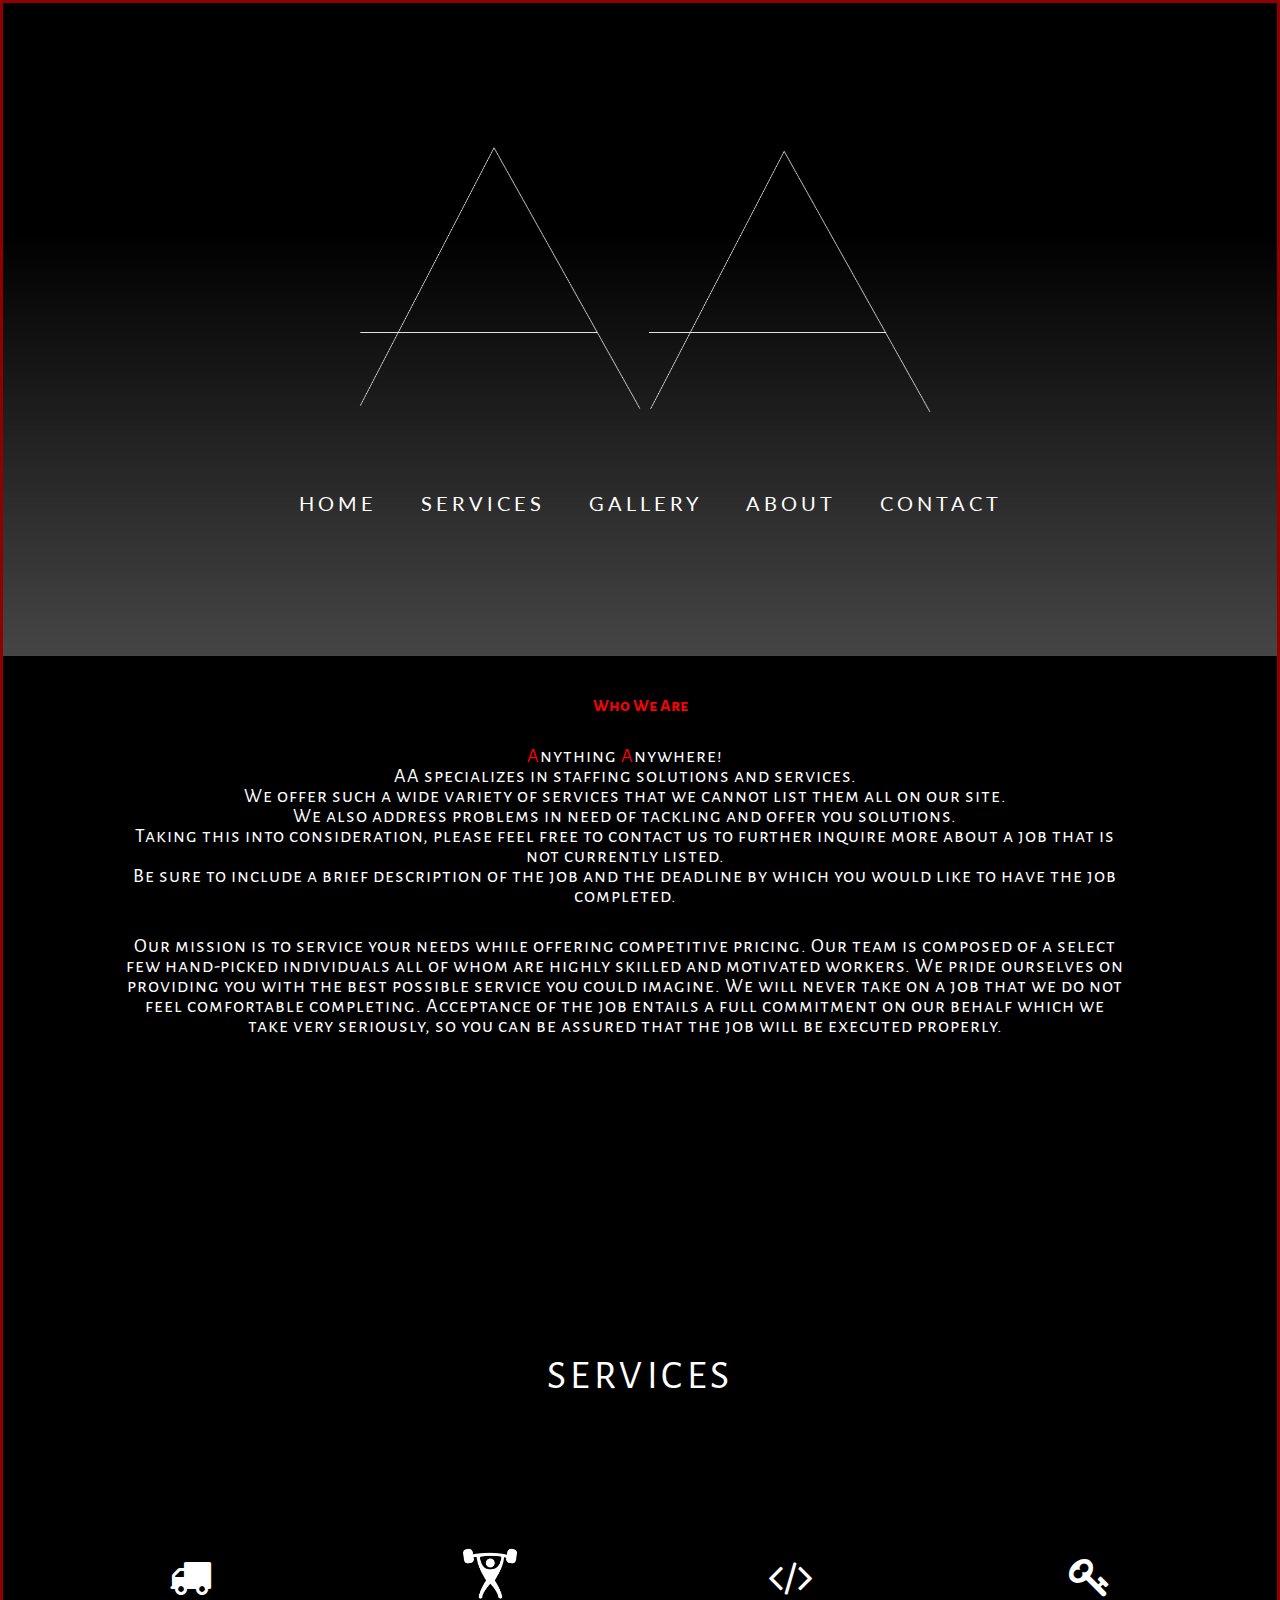
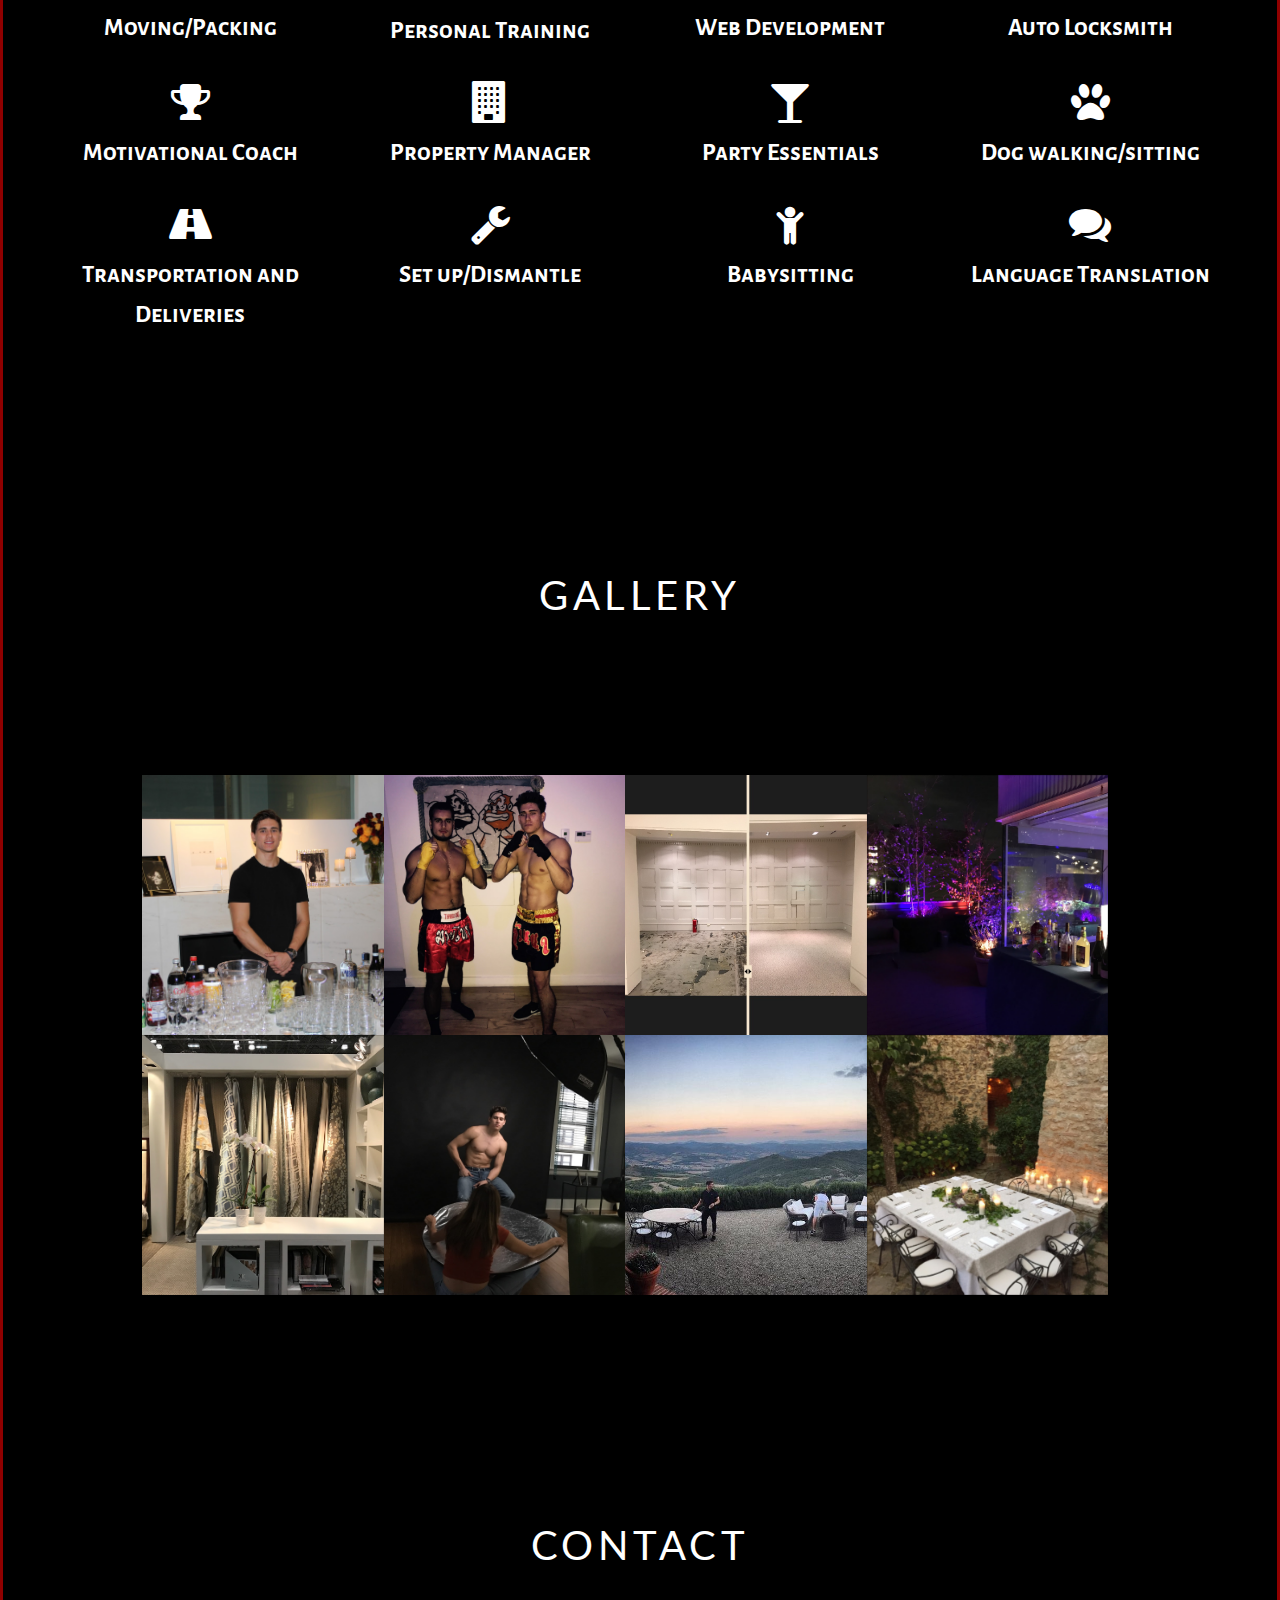
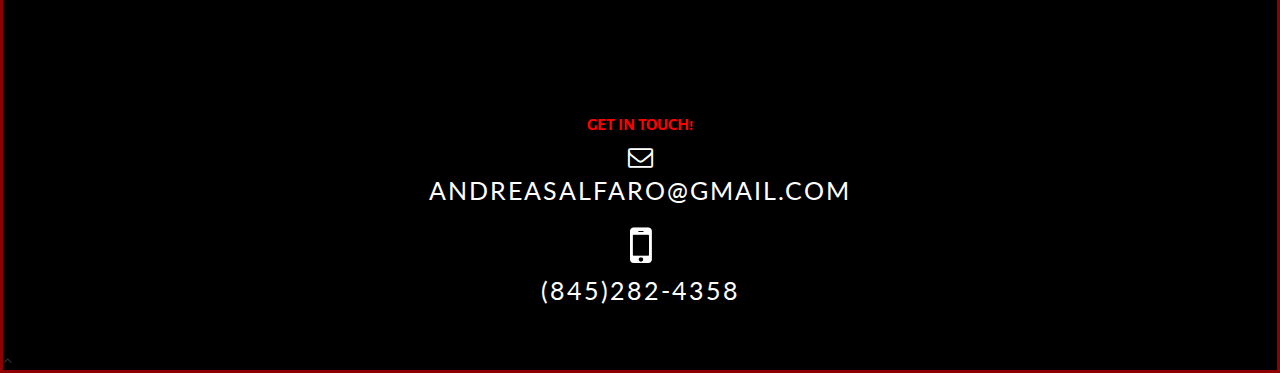
<file: index.html>
<!DOCTYPE html>

<body>

    <head>
        <meta charset="utf-8">
        <meta http-equiv="X-UA-Compatible" content="IE=edge">
        <meta name="viewport" content="width=device-width, initial-scale=1.0">
        <title></title>
        <link rel="stylesheet" href="css/andreas.css">
        <link href="css/bootstrap-responsive.css" rel="stylesheet">
        <link href="css/responsive.css" rel="stylesheet" type="text/css">
        <link rel="stylesheet" href="css/animate.css">
        <link href="css/animate.min.css" rel="stylesheet">
        <link href="css/responsive.css" rel="stylesheet" type="text/css">
        <script src="js/jquery-3.1.1.min.js"></script>
        <script src="https://ajax.googleapis.com/ajax/libs/jquery/3.1.1/jquery.min.js"></script>

        <script src="js/bootstrap.min.js"></script>
        <link rel="stylesheet" href="css/font-awesome/css/font-awesome.min.css">
        <link href="https://fonts.googleapis.com/css?family=Advent+Pro:100" rel="stylesheet">
        <link href="https://fonts.googleapis.com/css?family=Lato:100" rel="stylesheet">
        <link href="https://fonts.googleapis.com/css?family=Alegreya+Sans+SC:100" rel="stylesheet">
    </head>
    <div class="background1">
        <img src="images/debika-logo.png" alt="">
        <div class="con gray highlightTextIn">

            <nav id="nav-menu-container">
                <ul class="nav-menu">
                    <a href="#home" alt="HOME">HOME</a>
                    <a href="#services" alt="SERVICES">SERVICES</a>
                    <a href="#gallery" alt="GALLERY">GALLERY</a>
                    <a href="#about" alt="ABOUT">ABOUT</a>
                    <a href="#contact" alt="CONTACT">CONTACT</a>
                </ul>
            </nav>

        </div>
    </div>
    <section id="about" class="section">
        <div class="container-fluid bg-1 text-center">
            <div class="container">
                <h4>Who We Are</h4>
                <div class="row">
                    <div>
                        <!-- h2>We live with <strong>Creativity</strong></h2> -->
                        <p>
                            <span>A</span>nything <span>A</span>nywhere!
                            <br> AA specializes in staffing solutions and services.
                            <br>We offer such a wide variety of services that we cannot list them all on our site.
                            <br>We also address problems in need of tackling and offer you solutions.
                            <br>Taking this into consideration, please feel free to contact us to further inquire more about a job that is not currently listed.
                            <br>Be sure to include a brief description of the job and the deadline by which you would like to have the job completed.
                        </p>
                        <p>Our mission is to service your needs while offering competitive pricing. Our team is composed of a select few hand-picked individuals all of whom are highly skilled and motivated workers. We pride ourselves on providing you with the best possible service you could imagine. We will never take on a job that we do not feel comfortable completing. Acceptance of the job entails a full commitment on our behalf which we take very seriously, so you can be assured that the job will be executed properly.
                        </p>
                    </div>
                </div>
            </div>
            <!-- /.container -->
    </section>
    <section id="services" class="section orange">
        <div class="background2">
            <h5>SERVICES</h5>
        </div>
        <!-- Four columns -->
        <div class="container">
            <div class="row">
                <div class="span3 animated flyIn">
                    <div class="service-box">
                        <i class="fa fa-truck fa-3x" aria-hidden="true"></i>
                        <h3>Moving/Packing</h3>
                        <!-- <p>
                            Relocating big or small items such as household furniture and personal belongings. Whether you are relocating your office space or your own personal move we can do everything from start to finish, including packing.
                        </p> -->
                    </div>
                </div>
                <div class="span3 animated-fast flyIn">
                    <div class="service-box">
                        <div class="muscle"> <img src="images/muscle.png" alt=""></div>
                        <h3>Personal Training</h3>
                        <!-- <p>
                            Offering different types of programs which range from strength and conditioning, weight loss all the way to bodybuilding.
                        </p> -->
                    </div>
                </div>
                <div class="span3 animated-fast flyIn">
                    <div class="service-box">
                        <i class="fa fa-code fa-3x" aria-hidden="true"></i>
                        <h3>Web Development</h3>
                        <!-- <p>
                            Lorem Ipsum is simply dummy text of the printing and typesetting industry.
                        </p> -->
                    </div>
                </div>
                <div class="span3 animated-slow flyIn">
                    <div class="service-box">
                        <i class="fa fa-key fa-3x" aria-hidden="true"></i>
                        <h3>Auto Locksmith</h3>
                        <!-- <p>
                            Create any type of car key, program transponder keys, key fobs and remotes.
                        </p> -->
                    </div>
                </div>
            </div>
            <div class="row">
                <div class="span3 animated-fast flyIn">
                    <div class="service-box">
                        <i class="fa fa-trophy fa-3x" aria-hidden="true"></i>
                        <h3>Motivational Coach</h3>
                        <!--                         <p>
                            Providing guidance and advice with personal issues. Working with the client to organize and improve their life.
                        </p> -->
                    </div>
                </div>
                <div class="span3 animated-fast flyIn">
                    <div class="service-box">
                        <i class="fa fa-building fa-3x" aria-hidden="true"></i>
                        <h3>Property Manager</h3>
                        <!-- <p>
                            Lorem Ipsum is simply dummy text of the printing and typesetting industry.
                        </p> -->
                    </div>
                </div>
                <div class="span3 animated-fast flyIn">
                    <div class="service-box">
                        <i class="fa fa-glass fa-3x" aria-hidden="true"></i>
                        <h3>Party Essentials</h3>
                        <!-- <p>
                            Security, DJs, bartenders, waiters…
                        </p> -->
                    </div>
                </div>
                <div class="span3 animated-fast flyIn">
                    <div class="service-box">
                        <i class="fa fa-paw fa-3x" aria-hidden="true"></i>
                        <h3>Dog walking/sitting</h3>
                        <!--                         <p>
                            Lorem Ipsum is simply dummy text of the printing and typesetting industry.
                        </p> -->
                    </div>
                </div>
            </div>
            <div class="row">
                <div class="span3 animated-fast flyIn">
                    <div class="service-box">
                        <i class="fa fa-road fa-3x" aria-hidden="true"></i>
                        <h3>Transportation and Deliveries</h3>
                        <!-- <p>
                            Lorem Ipsum is simply dummy text of the printing and typesetting industry.
                        </p> -->
                    </div>
                </div>
                <div class="span3 animated-fast flyIn">
                    <div class="service-box">
                        <i class="fa fa-wrench fa-3x" aria-hidden="true"></i>
                        <h3>Set up/Dismantle</h3>
                        <!--                         <p>
                            Lorem Ipsum is simply dummy text of the printing and typesetting industry.
                        </p> -->
                    </div>
                </div>
                <div class="span3 animated-fast flyIn">
                    <div class="service-box">
                        <i class="fa fa-child fa-3x" aria-hidden="true"></i>
                        <h3>Babysitting</h3>
                        <!-- <p>
                            Lorem Ipsum is simply dummy text of the printing and typesetting industry.
                        </p> -->
                    </div>
                </div>
                <div class="span3 animated-fast flyIn">
                    <div class="service-box">
                        <i class="fa fa-comments fa-3x" aria-hidden="true"></i>
                        <h3>Language Translation</h3>
                        <!-- <p>
                            Lorem Ipsum is simply dummy text of the printing and typesetting industry.
                        </p> -->
                    </div>
                </div>
            </div>
        </div>
        </div>
        </div>
    </section>
    <div class="background2">
        <h5>GALLERY</h5>
    </div>
    <section id="gallery">
        <!--main-section-start-->
        <div class="container">
            <div class="margins">
                <div class="row">
                    <div class="col-md-4">
                        <a class="portfolio-item" style="background-image: url('images/bartender.jpg');" href="">
                            <div class="details">
                                <h6>Bartenders</h6>
                            </div>
                        </a>
                    </div>
                    <div class="col-md-4">
                        <a class="portfolio-item" style="background-image: url('images/boxer.jpg');" href="">
                            <div class="details">
                                <h6>Bartenders</h6>
                            </div>
                        </a>
                    </div>
                    <div class="col-md-4">
                        <a class="portfolio-item" style="background-image: url('images/baf.jpg');" href="">
                            <div class="details">
                                <h6>Before and After</h6>
                            </div>
                        </a>
                    </div>
                    <div class="col-md-4">
                        <a class="portfolio-item" style="background-image: url('images/partyscene.jpg');" href="">
                            <div class="details">
                                <h6>Party Set Up</h6>
                            </div>
                        </a>
                    </div>
                    <div class="col-md-4">
                        <a class="portfolio-item" style="background-image: url('images/jav.jpg');" href="">
                            <div class="details">
                                <h6>Set Up and Dismantle</h6>
                            </div>
                        </a>
                    </div>
                    <div class="col-md-4">
                        <a class="portfolio-item" style="background-image: url('images/pose.jpg');" href="">
                            <div class="details">
                                <h6>Modeling</h6>
                            </div>
                        </a>
                    </div>
                    <div class="col-md-4">
                        <a class="portfolio-item" style="background-image: url('images/outdoor.jpg');" href="">
                            <div class="details">
                                <h6>Party Set up</h6>
                            </div>
                        </a>
                    </div>
                    <div class="col-md-4">
                        <a class="portfolio-item" style="background-image: url('images/table.jpg');" href="">
                            <div class="details">
                                <h6>Party Set up</h6>
                            </div>
                        </a>
                    </div>

                </div>
    </section>
    <!--main-section-end-->
    <div class="background2">
        <h5>CONTACT</h5>
    </div>
    <section id="contact" class="section">
        <div class="container">
            <h4>GET IN TOUCH!</h4>
            <i class="fa fa-envelope-o fa-1x" aria-hidden="true"></i>
            <p>ANDREASALFARO@GMAIL.COM</p>
            <i class="fa fa-mobile fa-2x" aria-hidden="true"></i>
            <p>(845)282-4358</p>
    </section>
    <footer>
        <i class="fa fa-angle-up" aria-hidden="true"></i>
    </footer>
    <script src="js/andreas.js" type="text/javascript"></script>
</body>

</html>
</file>
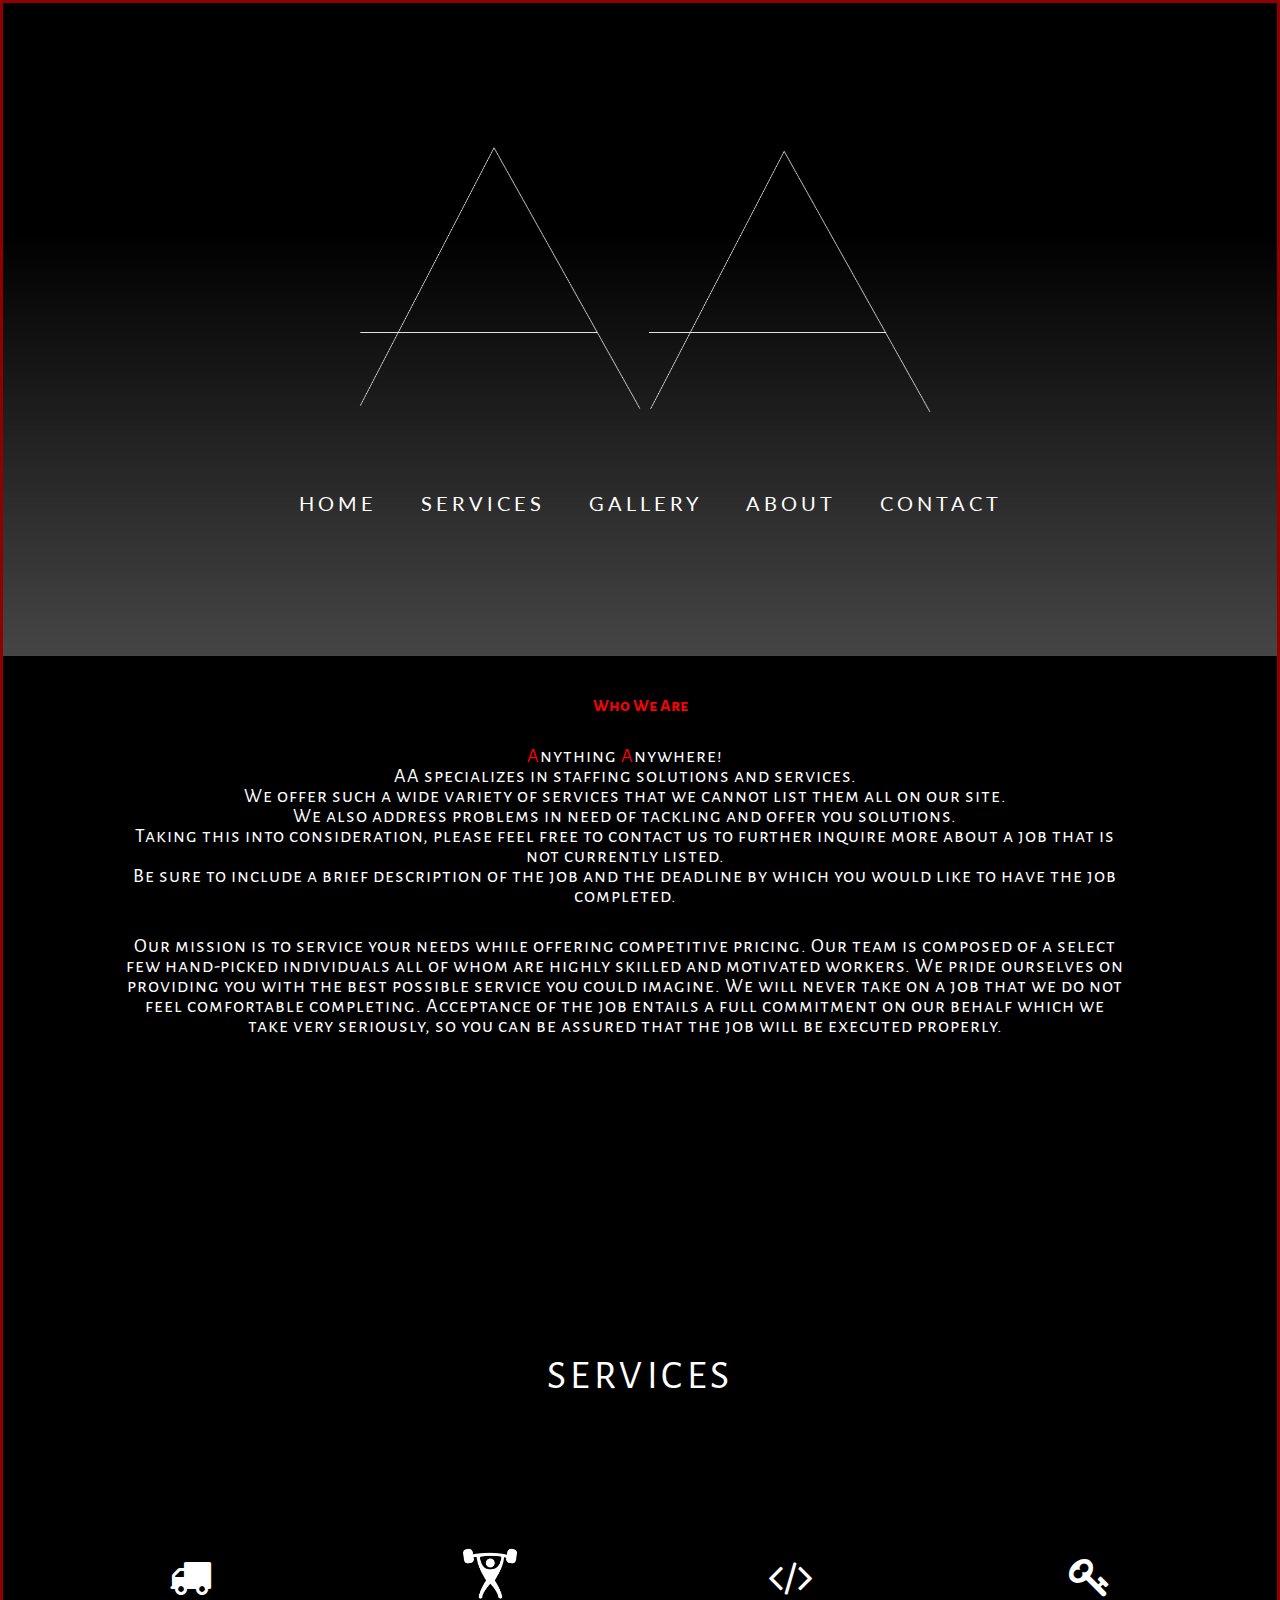
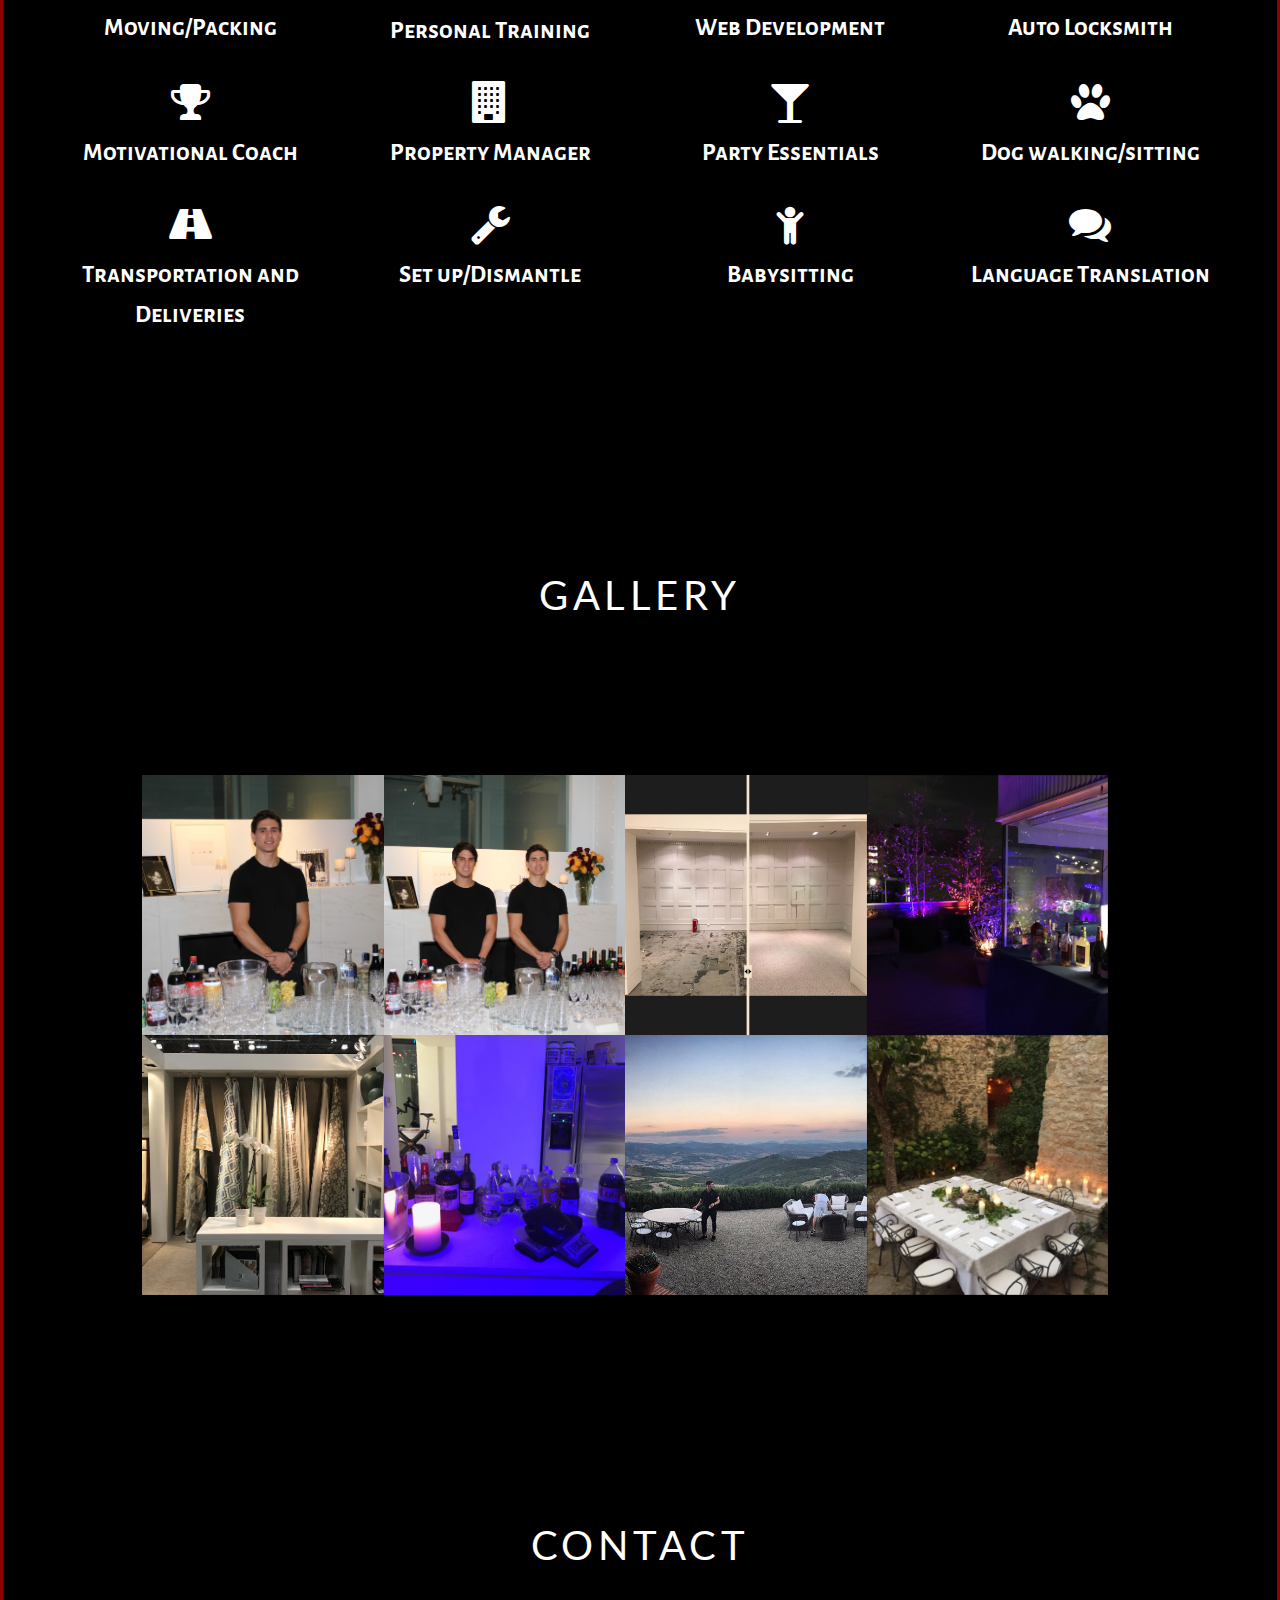
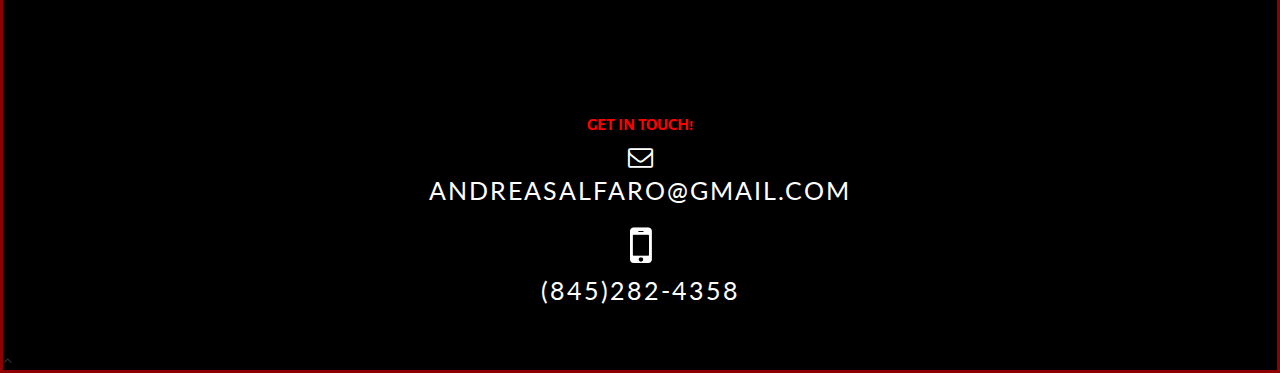
<file: andreas.html>
<!DOCTYPE html>

<body>

    <head>
        <meta charset="utf-8">
        <meta http-equiv="X-UA-Compatible" content="IE=edge">
        <meta name="viewport" content="width=device-width, initial-scale=1.0">
        <title></title>
        <link rel="stylesheet" href="css/andreas.css">
        <link href="css/bootstrap-responsive.css" rel="stylesheet">
        <link href="css/responsive.css" rel="stylesheet" type="text/css">
        <link rel="stylesheet" href="css/animate.css">
        <link href="css/animate.min.css" rel="stylesheet">
        <link href="css/responsive.css" rel="stylesheet" type="text/css">
        <script src="js/jquery-3.1.1.min.js"></script>
        <!-- <script src="https://ajax.googleapis.com/ajax/libs/jquery/3.1.1/jquery.min.js"></script> -->

        <script src="js/bootstrap.min.js"></script>
        <link rel="stylesheet" href="css/font-awesome/css/font-awesome.min.css">
        <link href="https://fonts.googleapis.com/css?family=Advent+Pro:100" rel="stylesheet">
        <link href="https://fonts.googleapis.com/css?family=Lato:100" rel="stylesheet">
        <link href="https://fonts.googleapis.com/css?family=Alegreya+Sans+SC:100" rel="stylesheet">
    </head>
    <div class="background1">
        <img src="images/debika-logo.png" alt="">
        <div class="con gray highlightTextIn">

            <nav id="nav-menu-container">
                <ul class="nav-menu">
                    <a href="#home" alt="HOME">HOME</a>
                    <a href="#services" alt="SERVICES">SERVICES</a>
                    <a href="#gallery" alt="GALLERY">GALLERY</a>
                    <a href="#about" alt="ABOUT">ABOUT</a>
                    <a href="#contact" alt="CONTACT">CONTACT</a>
                </ul>
            </nav>

        </div>
    </div>
    <section id="about" class="section">
        <div class="container-fluid bg-1 text-center">
            <div class="container">
                <h4>Who We Are</h4>
                <div class="row">
                    <div>
                        <!-- h2>We live with <strong>Creativity</strong></h2> -->
                        <p>
                            <span>A</span>nything <span>A</span>nywhere!
                            <br> AA specializes in staffing solutions and services.
                            <br>We offer such a wide variety of services that we cannot list them all on our site.
                            <br>We also address problems in need of tackling and offer you solutions.
                            <br>Taking this into consideration, please feel free to contact us to further inquire more about a job that is not currently listed.
                            <br>Be sure to include a brief description of the job and the deadline by which you would like to have the job completed.
                        </p>
                        <p>Our mission is to service your needs while offering competitive pricing. Our team is composed of a select few hand-picked individuals all of whom are highly skilled and motivated workers. We pride ourselves on providing you with the best possible service you could imagine. We will never take on a job that we do not feel comfortable completing. Acceptance of the job entails a full commitment on our behalf which we take very seriously, so you can be assured that the job will be executed properly.
                        </p>
                    </div>
                </div>
            </div>
            <!-- /.container -->
    </section>
    <section id="services" class="section orange">
        <div class="background2">
            <h5>SERVICES</h5>
        </div>
        <!-- Four columns -->
        <div class="container">
            <div class="row">
                <div class="span3 animated flyIn">
                    <div class="service-box">
                        <i class="fa fa-truck fa-3x" aria-hidden="true"></i>
                        <h3>Moving/Packing</h3>
                        <!-- <p>
                            Relocating big or small items such as household furniture and personal belongings. Whether you are relocating your office space or your own personal move we can do everything from start to finish, including packing.
                        </p> -->
                    </div>
                </div>
                <div class="span3 animated-fast flyIn">
                    <div class="service-box">
                        <div class="muscle"> <img src="images/muscle.png" alt=""></div>
                        <h3>Personal Training</h3>
                        <!-- <p>
                            Offering different types of programs which range from strength and conditioning, weight loss all the way to bodybuilding.
                        </p> -->
                    </div>
                </div>
                <div class="span3 animated-fast flyIn">
                    <div class="service-box">
                        <i class="fa fa-code fa-3x" aria-hidden="true"></i>
                        <h3>Web Development</h3>
                        <!-- <p>
                            Lorem Ipsum is simply dummy text of the printing and typesetting industry.
                        </p> -->
                    </div>
                </div>
                <div class="span3 animated-slow flyIn">
                    <div class="service-box">
                        <i class="fa fa-key fa-3x" aria-hidden="true"></i>
                        <h3>Auto Locksmith</h3>
                        <!-- <p>
                            Create any type of car key, program transponder keys, key fobs and remotes.
                        </p> -->
                    </div>
                </div>
            </div>
            <div class="row">
                <div class="span3 animated-fast flyIn">
                    <div class="service-box">
                        <i class="fa fa-trophy fa-3x" aria-hidden="true"></i>
                        <h3>Motivational Coach</h3>
                        <!--                         <p>
                            Providing guidance and advice with personal issues. Working with the client to organize and improve their life.
                        </p> -->
                    </div>
                </div>
                <div class="span3 animated-fast flyIn">
                    <div class="service-box">
                        <i class="fa fa-building fa-3x" aria-hidden="true"></i>
                        <h3>Property Manager</h3>
                        <!-- <p>
                            Lorem Ipsum is simply dummy text of the printing and typesetting industry.
                        </p> -->
                    </div>
                </div>
                <div class="span3 animated-fast flyIn">
                    <div class="service-box">
                        <i class="fa fa-glass fa-3x" aria-hidden="true"></i>
                        <h3>Party Essentials</h3>
                        <!-- <p>
                            Security, DJs, bartenders, waiters…
                        </p> -->
                    </div>
                </div>
                <div class="span3 animated-fast flyIn">
                    <div class="service-box">
                        <i class="fa fa-paw fa-3x" aria-hidden="true"></i>
                        <h3>Dog walking/sitting</h3>
                        <!--                         <p>
                            Lorem Ipsum is simply dummy text of the printing and typesetting industry.
                        </p> -->
                    </div>
                </div>
            </div>
            <div class="row">
                <div class="span3 animated-fast flyIn">
                    <div class="service-box">
                        <i class="fa fa-road fa-3x" aria-hidden="true"></i>
                        <h3>Transportation and Deliveries</h3>
                        <!-- <p>
                            Lorem Ipsum is simply dummy text of the printing and typesetting industry.
                        </p> -->
                    </div>
                </div>
                <div class="span3 animated-fast flyIn">
                    <div class="service-box">
                        <i class="fa fa-wrench fa-3x" aria-hidden="true"></i>
                        <h3>Set up/Dismantle</h3>
                        <!--                         <p>
                            Lorem Ipsum is simply dummy text of the printing and typesetting industry.
                        </p> -->
                    </div>
                </div>
                <div class="span3 animated-fast flyIn">
                    <div class="service-box">
                        <i class="fa fa-child fa-3x" aria-hidden="true"></i>
                        <h3>Babysitting</h3>
                        <!-- <p>
                            Lorem Ipsum is simply dummy text of the printing and typesetting industry.
                        </p> -->
                    </div>
                </div>
                <div class="span3 animated-fast flyIn">
                    <div class="service-box">
                        <i class="fa fa-comments fa-3x" aria-hidden="true"></i>
                        <h3>Language Translation</h3>
                        <!-- <p>
                            Lorem Ipsum is simply dummy text of the printing and typesetting industry.
                        </p> -->
                    </div>
                </div>
            </div>
        </div>
        </div>
        </div>
    </section>
    <div class="background2">
        <h5>GALLERY</h5>
    </div>
    <section id="gallery">
        <!--main-section-start-->
        <div class="container">
            <div class="margins">
                <div class="row">
                    <div class="col-md-4">
                        <a class="portfolio-item" style="background-image: url(images/bartender.jpg);" href="">
                            <div class="details">
                                <h6>Bartenders</h6>
                            </div>
                        </a>
                    </div>
                    <div class="col-md-4">
                        <a class="portfolio-item" style="background-image: url(images/bartender2.jpg);" href="">
                            <div class="details">
                                <h6>Bartenders</h6>
                            </div>
                        </a>
                    </div>
                    <div class="col-md-4">
                        <a class="portfolio-item" style="background-image: url(images/baf.jpg);" href="">
                            <div class="details">
                                <h6>Before and After</h6>
                            </div>
                        </a>
                    </div>
                    <div class="col-md-4">
                        <a class="portfolio-item" style="background-image: url(images/partyscene.jpg);" href="">
                            <div class="details">
                                <h6>Party Set Up</h6>
                            </div>
                        </a>
                    </div>
                    <div class="col-md-4">
                        <a class="portfolio-item" style="background-image: url(images/jav.jpg);" href="">
                            <div class="details">
                                <h6>Set Up and Dismantle</h6>
                            </div>
                        </a>
                    </div>
                    <div class="col-md-4">
                        <a class="portfolio-item" style="background-image: url(images/bar.jpg);" href="">
                            <div class="details">
                                <h6>Bar</h6>
                            </div>
                        </a>
                    </div>
                    <div class="col-md-4">
                        <a class="portfolio-item" style="background-image: url(images/outdoor.jpg);" href="">
                            <div class="details">
                                <h6>Party Set up</h6>
                            </div>
                        </a>
                    </div>
                    <div class="col-md-4">
                        <a class="portfolio-item" style="background-image: url(images/table.jpg);" href="">
                            <div class="details">
                                <h6>Party Set up</h6>
                            </div>
                        </a>
                    </div>

                </div>
    </section>
    <!--main-section-end-->
    <div class="background2">
        <h5>CONTACT</h5>
    </div>
    <section id="contact" class="section">
        <div class="container">
            <h4>GET IN TOUCH!</h4>
            <i class="fa fa-envelope-o fa-1x" aria-hidden="true"></i>
            <p>ANDREASALFARO@GMAIL.COM</p>
            <i class="fa fa-mobile fa-2x" aria-hidden="true"></i>
            <p>(845)282-4358</p>
    </section>
    <footer>
        <i class="fa fa-angle-up" aria-hidden="true"></i>
    </footer>
    <script src="js/andreas.js" type="text/javascript"></script>
</body>

</html>
</file>
<file: css/responsive.css>
/* ==========================================================================
   Media Queries
   ========================================================================== */


@media only screen and (min-width: 992px) {
  /****Ipad Landscape 1024 Container 970 ****/

  .service-list{ margin-bottom:30px;}
  .c-logo-part ul li{ margin:0 15px;}
  .form{ margin:0 0 0 20px}
  .main-nav{ display:block !important; }
  /*.portfolioContainer{ width:800px; margin:0px auto !important; } */

}

@media only screen and (min-width: 768px) and (max-width: 991px) {
  /****Ipad Portrait 768 Container 750 ****/
  body{ font-size:13px;}
  p{ line-height:20px ;}
  .header h1{ font-size:46px;}
  .main-nav ul li a{ padding:14px;}
  .small-logo{ padding:0 20px;}
  h2{ font-size:30px}
  h6{ font-size:16px;}
  h3{ font-size:15px;}
  .service-list{ margin-bottom:20px; font-size:15px;}
  .featured-work p.padding-b{ padding-bottom:15px;}
  .main-section{ padding:70px 0;}
  .c-logo-part ul li{ margin:0 1%; float:left; width:18%;}
  .c-logo-part ul li a{ display:block;}
  .c-logo-part ul li a img{ display:block;}
  .form{ margin:0;}
  .contact-info-box{ margin:0 ;}
  .social-link{ margin:0;}

  .main-nav{ display:block !important; }
  .main-nav li a{ padding:8px 15px;}
  /*.portfolioContainer{ width:750px; margin:0px auto !important; }
  .Portfolio-box{ height:250px;}*/



}

@media only screen and (max-width: 767px) {
  /****Mobile Landscape 480 Container 100% ****/
  body{ font-size:12px;}
  h2{ font-size:26px;}
  h3{ font-size:14px;}
  h6{ font-size:16px; margin-bottom:40px;}
  p{ line-height:18px;}
  .service-list{ font-size:12px; margin-bottom:20px;}
  .we-create li{ font-size:13px; padding:0 0 0 8px}
  .header h1{ font-size:28px;}
  .header{ padding:60px 0;}
  .main-section{ padding:60px 0 70px;}
  .main-nav{ display:none; position:absolute; left:0; width:100%; top:74px; margin:0 auto; flote : none; background:#fff;}
  .main-nav li{ display:block;}
  .main-nav li.small-logo{ display:none;}
  .main-nav li a{ display:block; padding:7px 32px; border-bottom:none;}
  .main-nav li a:hover{color:#7cc576}
  .team-leader-box{ max-width:307px; width:auto; float:none; margin:0 auto; }
  .team-leader-box:nth-of-type(3n){ margin:0 auto}
  .res-nav_click{ display:block;}
  .featured-work{ font-size:12px; margin-top:30px;}
  .featured-box{ font-size:12px;}
  .featured-box p{ line-height:18px; }
  .c-logo-part ul a{ margin-bottom:5px;}
  .main-section.team{ padding:60px 0 50px;}
  .business-talking h2{ font-size:36px;}
  .contact-info-box{ margin:0 0 12px 30px; font-size:12px;}
  .contact-info-box span{ line-height:18px;}
  .social-link{ margin-left:30px;}
  .form{ margin:0 30px;}
  .copyright{ font-size:12px;}
  .business-talking a{ padding:10px 25px; font-size:14px;}
  .main-section.contact{ padding:60px 0 70px}
  .client-part-haead{ font-size:20px; line-height:30px;}
  .link{ font-size:14px; padding:10px 25px;}
  .logo{ width:100px;}
  .main-section.contact{ background-size:contain;}
  .Portfolio-nav li a{ padding:5px 16px;}
  .Portfolio-nav li{ display:block;}
  /*.isotope-item img{ width:300px; left:50%; margin-left:-100px;}
  .isotope-item{ width:300px; margin:0px auto;}
  .isotope{ width:400px; margin:0px auto;}
  .Portfolio-box{}
  .portfolioContainer{ width:350px; margin:0px auto !important; } */


}

@media only screen and (max-width: 479px) {
  /****Mobile Portrait 320 ****/
  .contact-info-box{ margin-left:0px;}
  .header{ padding:40px;}
  .social-link{ margin-left:0px;}
  .form{ margin:0}
  .c-logo-part ul li{ display:block;}
  .Portfolio-box{  max-width:300px !important; width:96.4% !important; margin:0 !important}
  .Portfolio-box img { max-width:100%;}
  .portfolioContainer{ width:280px !important; margin:0 auto !important }

}
</file>
<file: css/andreas.css>
@import url('bootstrap.css');
@import url('bootstrap-responsive.css');
@import url('responsive.css');

body{
background-color: black;
border-style: solid;
border-color: #900000;
font-family: 'Lato', sans-serif;
margin: 0 auto;
height: 100%;



}

.background1{
  background-image: url('../images/bl.jpg');
  background-repeat: no-repeat;
  background-position: center center;
  background-attachment: fixed;
  background-size: cover;
  text-align: center;
  height: 100%;
  width: 100%;
}

.background2{
  background-image: url('../images/bl2.jpg');
  height: 100%;
  width: 100%;
  border-width: 10px;
  background-repeat: no-repeat;
  background-position: center center;
  background-attachment: fixed;
  background-size: cover;
  text-align: center;

}


img{
  margin-top: 10%;
  width: 50%;
}

h2{
  text-decoration: none;
  letter-spacing: 2px;
}
li{
  list-style: none;
  }

nav{
  color: white;
}
  .nav-menu, .nav-menu * {
  margin: 0;
  padding: 0;
  list-style: none;
}

.nav-menu > li {
list-style: none;
}



#about{
  color:white;
  margin-top: 30px;
  margin-bottom:100px;
  font-size: 20px;
}
#about p{
  font-family: 'Alegreya Sans SC', sans-serif;

  padding: 10px;
  margin-left: 90px;
  margin-right: 90px;
  letter-spacing: 1px;
  text-shadow: 0 0 10px black;

}
h2{
  font-family: 'Alegreya Sans SC', sans-serif;

}
h4{
  font-family: 'Alegreya Sans SC', sans-serif;
  color:red;
}
span{
  color: red;


}
h5{
  font-size: 40px;
  text-align: center;
  letter-spacing: 4.5px;
  color: white;
  font-weight: normal;
  padding: 190px 0px 150px 0px;
  margin: 0;
  text-shadow: 0 0 10px black;

}

.row{
  margin-top: 20px;
}
.service{
  text-decoration: none;
  text-align: center;
}

#services{
  font-family: 'Alegreya Sans SC', sans-serif;
  margin-top: 120px;
  margin-bottom: 50px;
}

.service-box{
  text-align: center;
  color:white;
}

#contact{
  text-align: center;
  color:white;
  font-size: 25px;
  padding-bottom: 30px;
}
#contact p {
  padding: 10px;
  letter-spacing: 2px;
}


/* code taken from code pen */
div.con
{
  color: #900000;
  font-family: 'Lato', sans-serif;
  margin: -80px 0 0 20px;
  padding: 10em 3em;
  text-align: center;
}

div.con a
{
    color: #900000;
    text-decoration: none;
    font: 20px 'Lato';
    margin: 0px 10px;
    padding: 10px 10px;
    position: relative;
    z-index: 0;
    cursor: pointer;
    letter-spacing: 4px;

}


/*div.highlightTextOut a
{
    color: rgba(255, 255, 255, 0.3);
}*/

/*div.highlightTextOut a:before,*/ div.highlightTextIn a:before
{
    position: absolute;
    color: red;
    top: 0px;
    left: 0px;
    padding: 10px;
    overflow: hidden;
    content: attr(alt);
    transition: all 0.9s;
    transform: scale(0.8);
    opacity: 0;

}

/*div.highlightTextOut a:hover:before,*/ div.highlightTextIn a:hover:before
{
    transform: scale(1);
    opacity: 1;
    color:white;
    letter-spacing: 4.5px;
    transition: background-color 0.6s ease-out,
                color 0.6s ease-out,
                letter-spacing 0.6s ease-out;
}

/* Highlight text in  */
div.highlightTextIn a
{
    color: white;
}

div.highlightTextIn a:before
{
    transform: scale(1.2);
    color: red;
    transition: background-color 0.6s ease-out,
                color 0.6s ease-out,
                letter-spacing 0.6s ease-out;
}


/*.bartender{
  width: 40%;
}*/

/*.carousel,
.item,
.active {

    height: 100%;

}

.carousel-inner {
margin-top: 200px;
margin-bottom: 100px;

}

/* Background images are set within the HTML using inline CSS, not here */


/*gallery section*/
.margins{
 margin-right: 10%;
 margin-left:  10%;
}

#gallery{

  margin-bottom: 50px;
}



#gallery .portfolio-item {

  background-position: center center;
  background-size: cover;
  background-repeat: no-repeat;
  position: relative;
  height: 50%;
  width:  25%;
  display: table;
  overflow: hidden;
  /*margin-right: 10px;
  margin-bottom: 10px;*/
  float: left;




}

    .details {
      height: 260px;
      background: #fff;
      display: table-cell;
      vertical-align: middle;
      opacity: 0;
      transition: 0.3s;
      text-align: center;
}
      h6 {
        font-size: 25px;
        transition: transform 0.3s, opacity 0.3s;
        transform: translate3d(0, -15px, 0);
        font-weight: 700;
        color: $heading-color;
      }

      #gallery .portfolio-item .details h6 {
  font-size: 16px;
  transition: opacity 0.3s, -webkit-transform 0.3s;
  transition: transform 0.3s, opacity 0.3s;
  transition: transform 0.3s, opacity 0.3s, -webkit-transform 0.3s;
  -webkit-transform: translate3d(0, -15px, 0);
  transform: translate3d(0, -15px, 0);
  font-weight: 700;
  color: gray;
}

#gallery .portfolio-item:hover .details {
  opacity: 0.8;
}

#gallery .portfolio-item:hover .details h4 {
  -webkit-transform: translate3d(0, 0, 0);
  transform: translate3d(0, 0, 0);
}
      /*span {
        display: block;
        color: $text-color;
        font-size: 13px;
        transition: transform 0.3s, opacity 0.3s;
        transform: translate3d(0, 15px, 0);
      }*/


 .hover.details {
      opacity: 0.8;
}
      h6 {
        transform: translate3d(0, 0, 0);
      }
      /*span {
        transform: translate3d(0, 0, 0);
      }
*/


/*service item*/

.muscle img
{
  width:20%;

  margin-top: -9px;
}

@media only screen and (max-width: 500px) {


    .background1{
      height: 100%;
      width: 100%
    }
    .background2{
      height: 100%;
      width: 100%;
    }




    #about{
    margin: 0 auto;
     width: 100%;
     height: 100%;
     display: block;
     /*text-align:center;*/
     font-size: 12px;
    }

    #about p{
      margin: 5px;
    }

    #services{
      margin: 0 auto;
     width: 100%;
     height: 100%;
     display: block;
     /*text-align:center;*/
     font-size: 12px;
    }
    .service-box{
      margin: 10px;

     display: block;
     /*text-align:center;*/
     font-size: 12px;

    }

    #gallery .portfolio-item{
    background-position: center center;
    background-size:;
    background-repeat: no-repeat;
    position: relative;
    height: 50%;
    width:  50%;
    display: table;
    overflow: hidden;
  /*margin-right: 10px;
  margin-bottom: 10px;*/
  float: left;
    }

    #contact{
      margin: 0 auto;
     width: 100%;
     height: 100%;
     display: block;
     /*text-align:center;*/
     font-size: 12px;

    }

}
</file>
